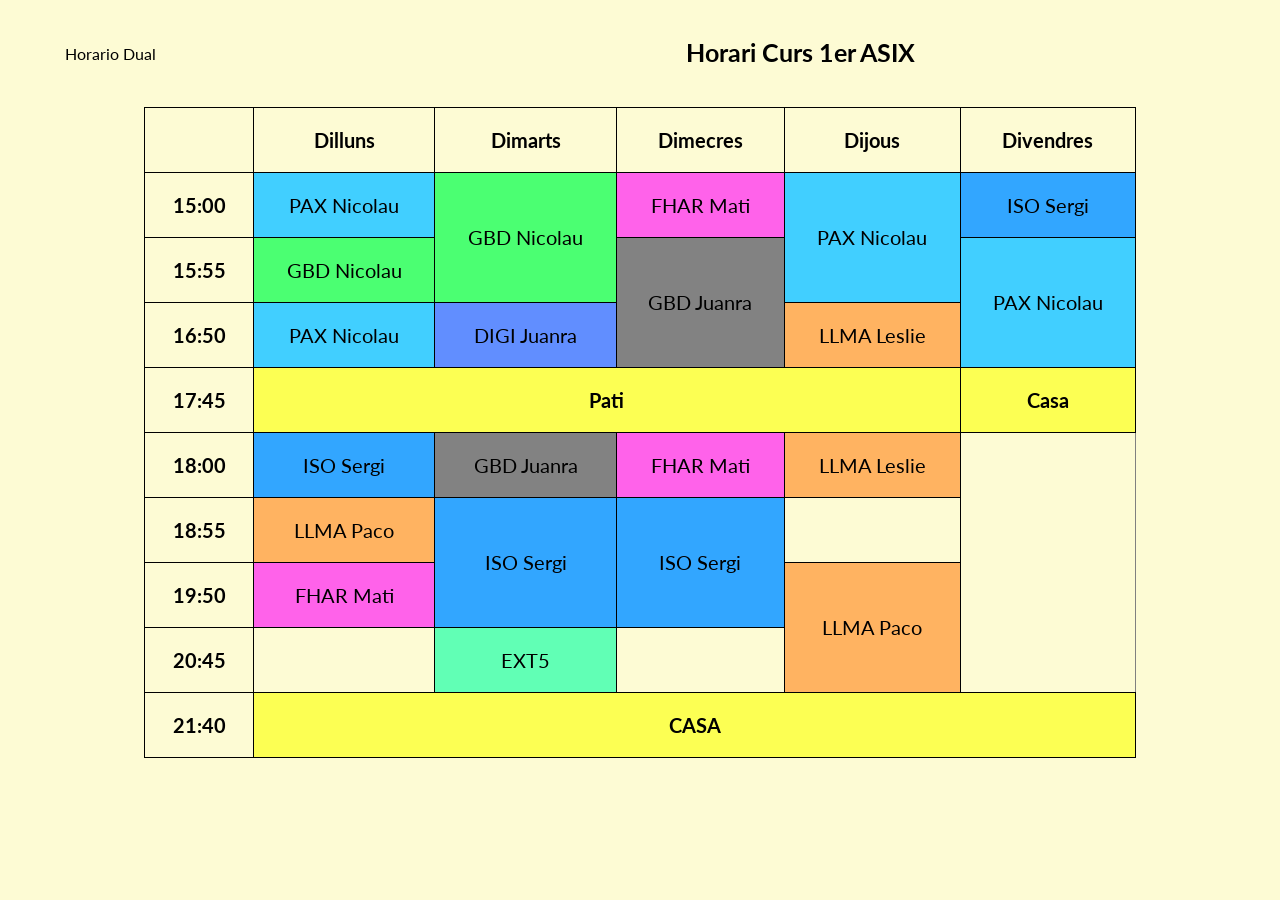
<file: index.html>
<!DOCTYPE html>
<html lang="es">
<head>
    <meta charset="UTF-8">
    <meta name="viewport" content="width=device-width, initial-scale=1.0">
    <title>Horari</title>
    <link href="https://fonts.googleapis.com/css2?family=Lato&display=swap" rel="stylesheet">
    <link rel="shortcut icon" href="cohete.png" />
    <link rel="stylesheet" href="css/horari.css">
</head>
<body>
    <header>
        <div class="principal">
            <div>
                <h1 class="titulo">Horari Curs 1er ASIX</h1>
            </div>
            <div>
                <nav>
                    <a class="nav" href="horario_dual.html">Horario Dual</a>
                </nav>
            </div>
        </div>
    </header>

    <table border="1">
        <tr>
            <th rowspan="2">&nbsp;</th>
        </tr>
        <tr>
            <th>Dilluns</th>
            <th>Dimarts</th>
            <th>Dimecres</th>
            <th>Dijous</th>
            <th>Divendres</th>
        </tr>
        
        <tr>
            <th>15:00</th>
            <td class="PAX" rowspan="1">PAX Nicolau</td>
            <td class= "GBDN"rowspan="2">GBD Nicolau</td>
            <td class="FHAR" rowspan="1">FHAR Mati</td>
            <td class="PAX" rowspan="2">PAX Nicolau</td>
            <td class="ISO" rowspan="1">ISO Sergi</td>
        </tr>

        <tr>
            <th>15:55</th> 
            <td class="GBDN" rowspan="1">GBD Nicolau</td>
            <td class="GBDJ" rowspan="2">GBD Juanra</td>
            <td class="PAX" rowspan="2">PAX Nicolau</td>
        </tr>

        <tr>
            <th>16:50</th>
            <td class="PAX" rowspan="1">PAX Nicolau</td>
            <td class="DIGI" rowspan="1">DIGI Juanra</td>
            <td class= "LLMAL" rowspan="1">LLMA Leslie</td>
        </tr>

        <tr>
            <th>17:45</th>
            <th class="Pati" colspan="4">Pati</th>
            <th class="CASA" colspan="1">Casa</th>
        </tr>

        <tr>
            <th>18:00</th>
            <td class= "ISO">ISO Sergi</td>
            <td class= "GBDJ">GBD Juanra</td>
            <td class= "FHAR">FHAR Mati</td>
            <td class="LLMAL">LLMA Leslie</td>
        </tr>

        <tr>
            <th>18:55</th>
            <td class= "LLMAP"rowspan=1">LLMA Paco</td>
            <td class= "ISO" rowspan="2">ISO Sergi</td>
            <td class= "ISO" rowspan="2" >ISO Sergi</td>
            <td class="limpio" rowspan="1"></td>
        </tr>

        <tr>
            <th>19:50</th>
            <td class= "FHAR">FHAR Mati</td>
            <td class="LLMAP" rowspan="2">LLMA Paco</td>
        </tr>

        <tr>
            <th>20:45</th>
            <td></td>
            <td class= "EXT5">EXT5</td>
        </tr>

        <tr>
            <th>21:40</th>
            <th class= "CASA" colspan="5">CASA</th>
        </tr>

    </table>
</body>
</html>
</file>
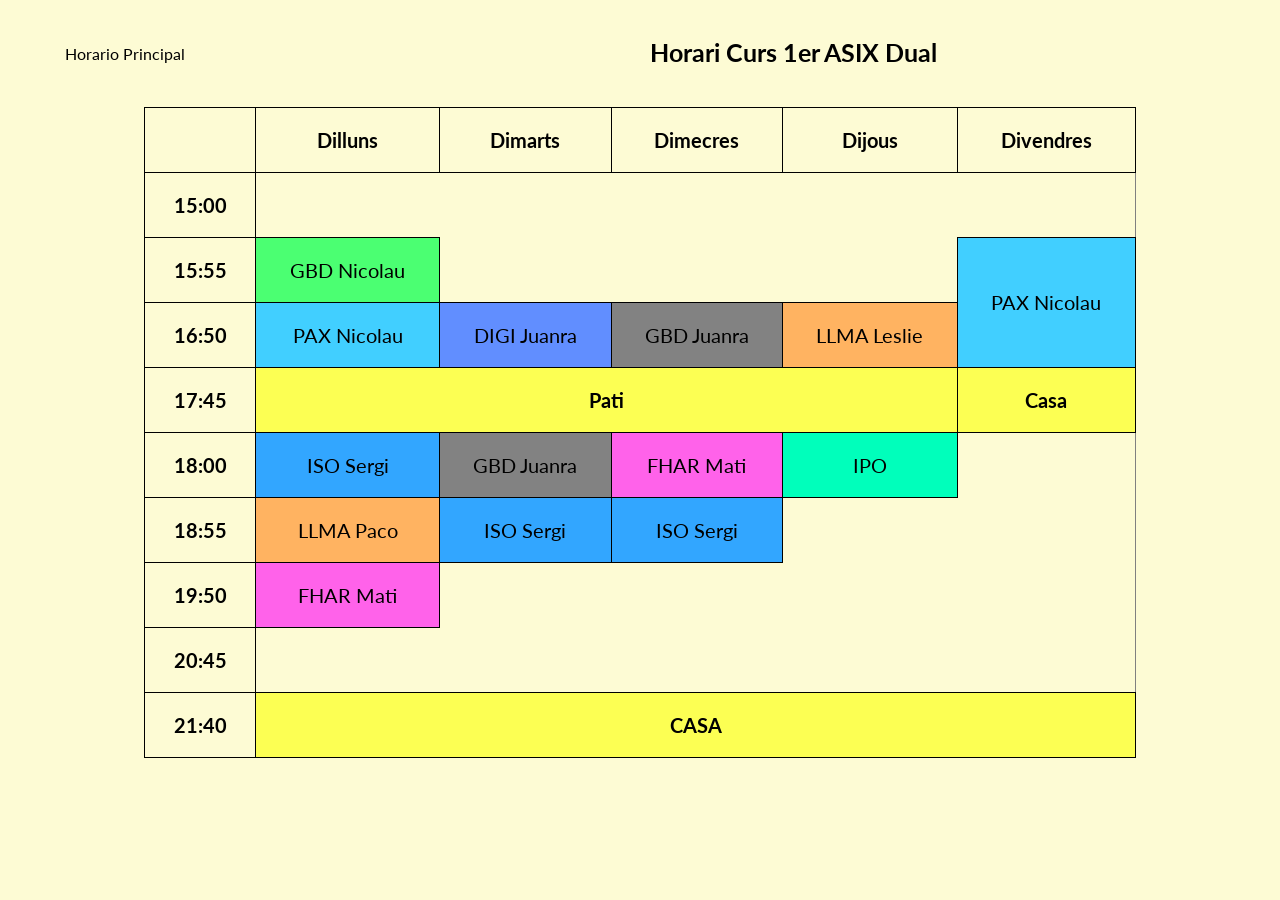
<file: horario_dual.html>
<!DOCTYPE html>
<html lang="es">
<head>
    <meta charset="UTF-8">
    <meta name="viewport" content="width=device-width, initial-scale=1.0">
    <title>Horari dual</title>
    <link href="https://fonts.googleapis.com/css2?family=Lato&display=swap" rel="stylesheet">
    <link rel="shortcut icon" href="cohete.png" />
    <link rel="stylesheet" href="css/horari.css">
</head>
<body>
    <header>
        <div class="principal">
            <div>
                <h1>Horari Curs 1er ASIX Dual</h1>
            </div>
            <div>
                <nav>
                    <a class="nav" href="index.html">Horario Principal</a>
                </nav>
            </div>
        </div>
    </header>

    <table border="1">
        <tr>
            <th rowspan="2">&nbsp;</th>
        </tr>
        <tr>
            <th>Dilluns</th>
            <th>Dimarts</th>
            <th>Dimecres</th>
            <th>Dijous</th>
            <th>Divendres</th>
        </tr>
        
        <tr>
            <th>15:00</th>
        </tr>

        <tr>
            <th>15:55</th> 
            <td class="GBDN" rowspan="1">GBD Nicolau</td>
            <td class="nada"></td>
            <td class="nada"></td>
            <td class="nada"></td>
            <td class="PAX" rowspan="2">PAX Nicolau</td>
        </tr>

        <tr>
            <th>16:50</th>
            <td class="PAX" rowspan="1">PAX Nicolau</td>
            <td class="DIGI" rowspan="1">DIGI Juanra</td>
            <td class="GBDJ" rowspan="1">GBD Juanra</td>
            <td class= "LLMAL" rowspan="1">LLMA Leslie</td>
        </tr>

        <tr>
            <th>17:45</th>
            <th class="Pati" colspan="4">Pati</th>
            <th class="CASA" colspan="1">Casa</th>
        </tr>

        <tr>
            <th>18:00</th>
            <td class= "ISO">ISO Sergi</td>
            <td class= "GBDJ">GBD Juanra</td>
            <td class= "FHAR">FHAR Mati</td>
            <td class="IPO">IPO</td>
        </tr>

        <tr>
            <th>18:55</th>
            <td class= "LLMAP" rowspan="1">LLMA Paco</td>
            <td class= "ISO" rowspan="1">ISO Sergi</td>
            <td class= "ISO" rowspan="1">ISO Sergi</td>
        </tr>

        <tr>
            <th>19:50</th>
            <td class= "FHAR">FHAR Mati</td>
        </tr>

        <tr>
            <th>20:45</th>
        </tr>

        <tr>
            <th>21:40</th>
            <th class= "CASA" colspan="5">CASA</th>
        </tr>

    </table>
</body>
</html>
</file>
<file: css/horari.css>
html{
    font-size: 62.5%;
}

body{
    font-family: 'Lato', sans-serif;
    font-size: 16px; /*1rem = 16px*/
    padding: 20px;
    width:auto ;
    height: auto;
    margin: auto;
    background-color: #FDFBD4;
}

h1{
    font-size: 2.5rem;
    text-align: center;
    margin-bottom: 2rem;
    margin-left: 455px;
}

.titulo{
    font-size: 2.5rem;
    text-align: center;
    margin-bottom: 2rem;
    margin-left: 520px;
}

h2{
    font-size: 1.8rem;
}

p{
    font-size: 2.6rem;
}

.Pati{
    background-color: #fcff53;
    text-align: center;
}

.PAX{
    background-color: #41cfff;
    text-align: center;
}

.GBDN{
    background-color: #4bff72;
    text-align: center;
}

.GBDJ{
    background-color: #828282;
    text-align: center;
}

.DIGI{
    background-color: #618eff;
    text-align: center;
}

.LLMAL{
    background-color: #ffb361;
    text-align: center;
}

.LLMAP{
    background-color: #ffb361;
    text-align: center;
}

.ISO{
    background-color: #32a6ff;
    text-align: center;
}

.FHAR{
    background-color: #ff62ea;
    text-align: center;
}

.IPO{
    background-color: #00ffbb;
    text-align: center;
}

.ESDIB{
    background-color: #ffb561;
    text-align: center;
}

.EXT5{
    background-color: #61ffb5;
    text-align: center;
}

.CASA{
    background-color: #fcff53;
    text-align: center;
}

.limpio{
    background-color: #FDFBD4;
    text-align: center;
}

.nada{
    background-color: #FDFBD4;
    text-align: center;
    border: none;
}

table{
    width: 80%;
    margin: auto;
    border-collapse: collapse;
    text-align: center;
}

th,td{
    padding: 20px;
    border: 1px solid black;
    text-align: center;
    font-size: 2rem;
}

a{
    color: inherit;
    text-decoration: none;
    transition: color 0.3s ease;
    margin: 1rem;
}

a:hover{
    color: hwb(213 15% 0%);
}

.principal{
    display: flex;
    flex-direction: row-reverse;
    align-content: center;
    justify-content: flex-end;
    align-items: center;
    margin-bottom: 2rem;
}

.nav{
    margin-left: 45px;
}
</file>
